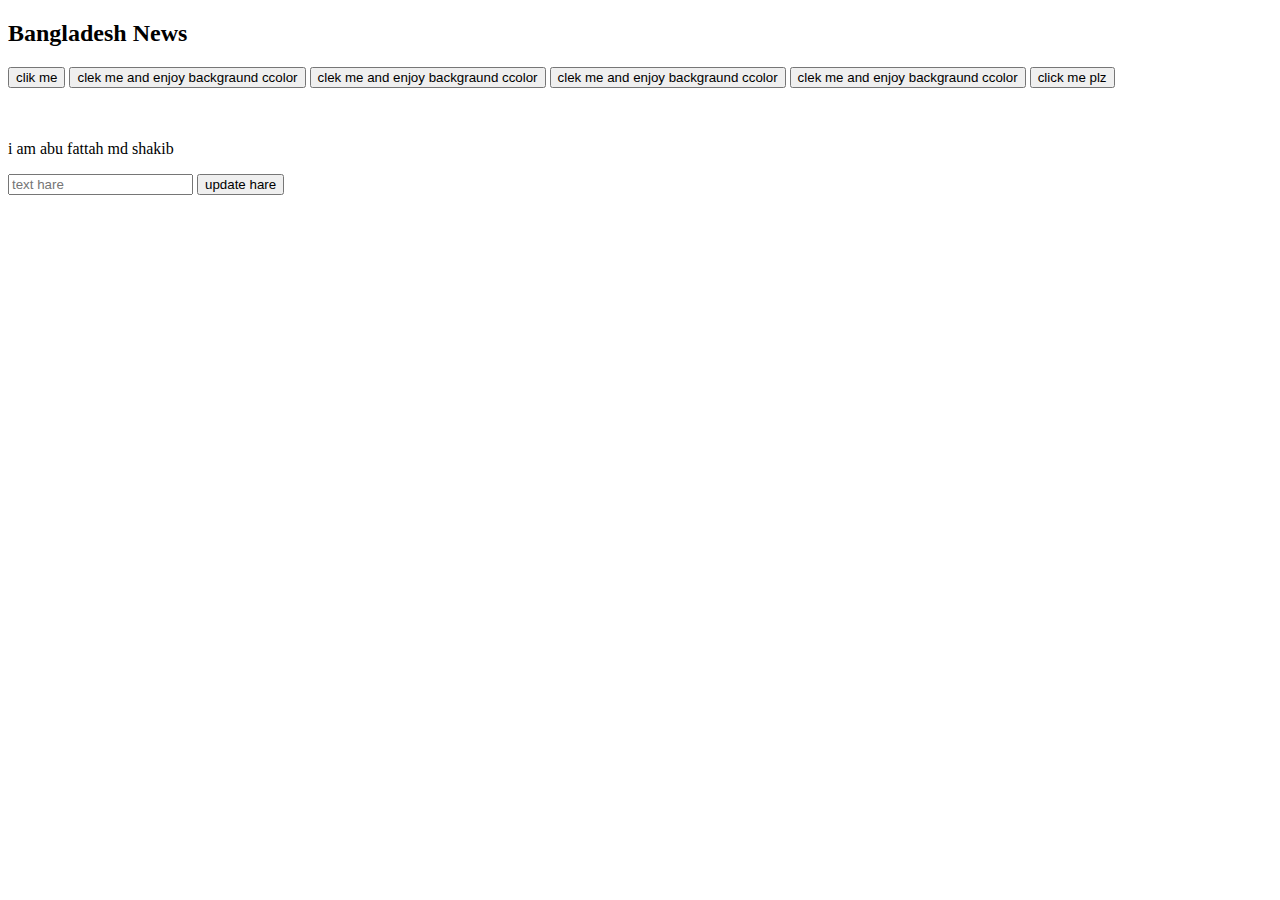
<file: index.html>
<!DOCTYPE html>
<html lang="en">
<head>
    <meta charset="UTF-8">
    <meta name="viewport" content="width=device-width, initial-scale=1.0">
    <title>Document</title>
</head>
<body>
    <h2>Bangladesh News</h2>
    <button onclick="console.log(7 , 8 , 9)">clik me</button>
    <button onclick="makeBackgroundColor()">clek me and enjoy backgraund ccolor</button>
    <button onclick=" makeBackgroundColor2()">clek me and enjoy backgraund ccolor</button>
    <button id="blue">clek me and enjoy backgraund ccolor</button>
    <button id="golden">clek me and enjoy backgraund ccolor</button>
    <button id="btn-make-color">click me plz</button>
    <br>
    <br>
    <br>
    <p id="update-text">i am  abu fattah md shakib</p>
    <input id="input-name" placeholder="text hare" type="text">
    <button id="btn-update">update hare</button>
            <!-- <ul id="abc">
                <li>Daily Prothom alo</li>
                <li>Bangladesh Pratidin</li>
                <li>Ittefaq</li>
                <li>Jugantor</li>
                <li>Jai Jai Din</li>
            </ul>  -->
    <script src="./dom js/dom.js"></script>
</body>
</html>
</file>
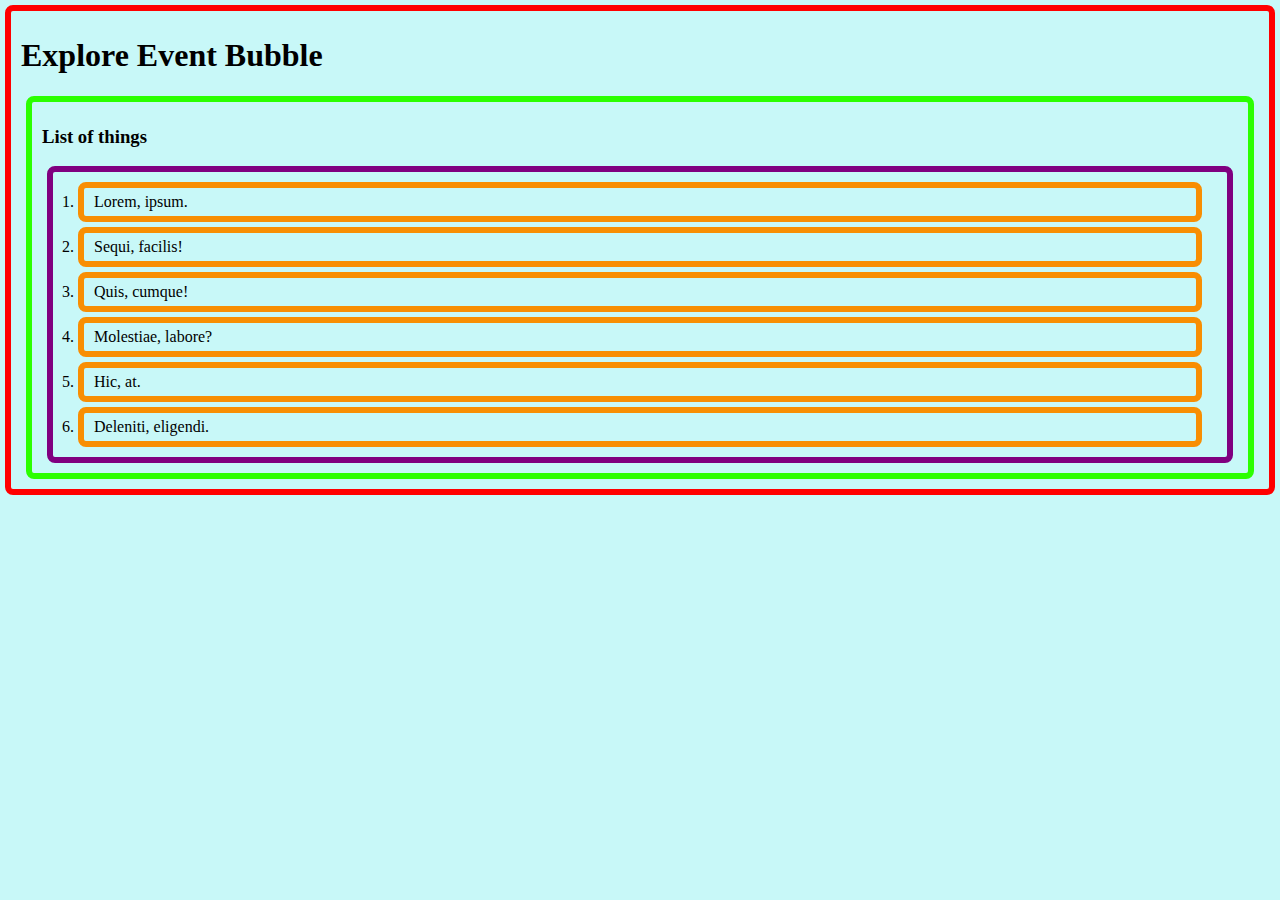
<file: bubble.html>
<!DOCTYPE html>
<html lang="en">
<head>
    <meta charset="UTF-8">
    <meta name="viewport" content="width=device-width, initial-scale=1.0">
    <title>bubble</title>
    <style>
        body{
            border: 6px solid red;
            background-color: rgb(200, 248, 248);
            margin: 5px;
            border-radius: 8px;
            padding:5px 10px;
        }
        section{
            border: 6px solid rgb(43, 255, 0);
            margin: 5px;
            border-radius: 8px;
            padding:5px 10px;
        }
        ol{
            border: 6px solid purple;
            margin: 5px;
            border-radius: 8px;
            padding:5px 20px;
        }
        li{
            border: 6px solid rgb(248, 142, 3);
            margin: 5px;
            border-radius: 8px;
            padding:5px 10px;
        }
    </style>
</head>
<body id="body-clik">
    <h1>Explore Event Bubble</h1>
    <section id="list-container">
        <h3>List of things</h3>
        <ol id="item-list">
            <li id="item-1">Lorem, ipsum.</li>
            <li id="item-2">Sequi, facilis!</li>
            <li id="item-3">Quis, cumque!</li>
            <li id="item-4">Molestiae, labore?</li>
            <li id="item-5">Hic, at.</li>
            <li id="item-6">Deleniti, eligendi.</li>
        </ol>

    </section>
    <script>
        // list item2 click hendler
        document.getElementById('item-2').addEventListener('click', function(event){
            console.log('item-2 click')
            //stoppropagation er jonno
            event.stopPropagation();
        })
        // ol click hendler
        document.getElementById('item-list').addEventListener('click', function(){
            console.log('ol click')
        })
        // section click hendler
        document.getElementById('list-container').addEventListener('click', function(){
            console.log('section click')
        })
        // body click hendler
        document.getElementById('body-clik').addEventListener('click', function(){
            console.log('body click')
        })

    </script>
</body>
</html>
</file>
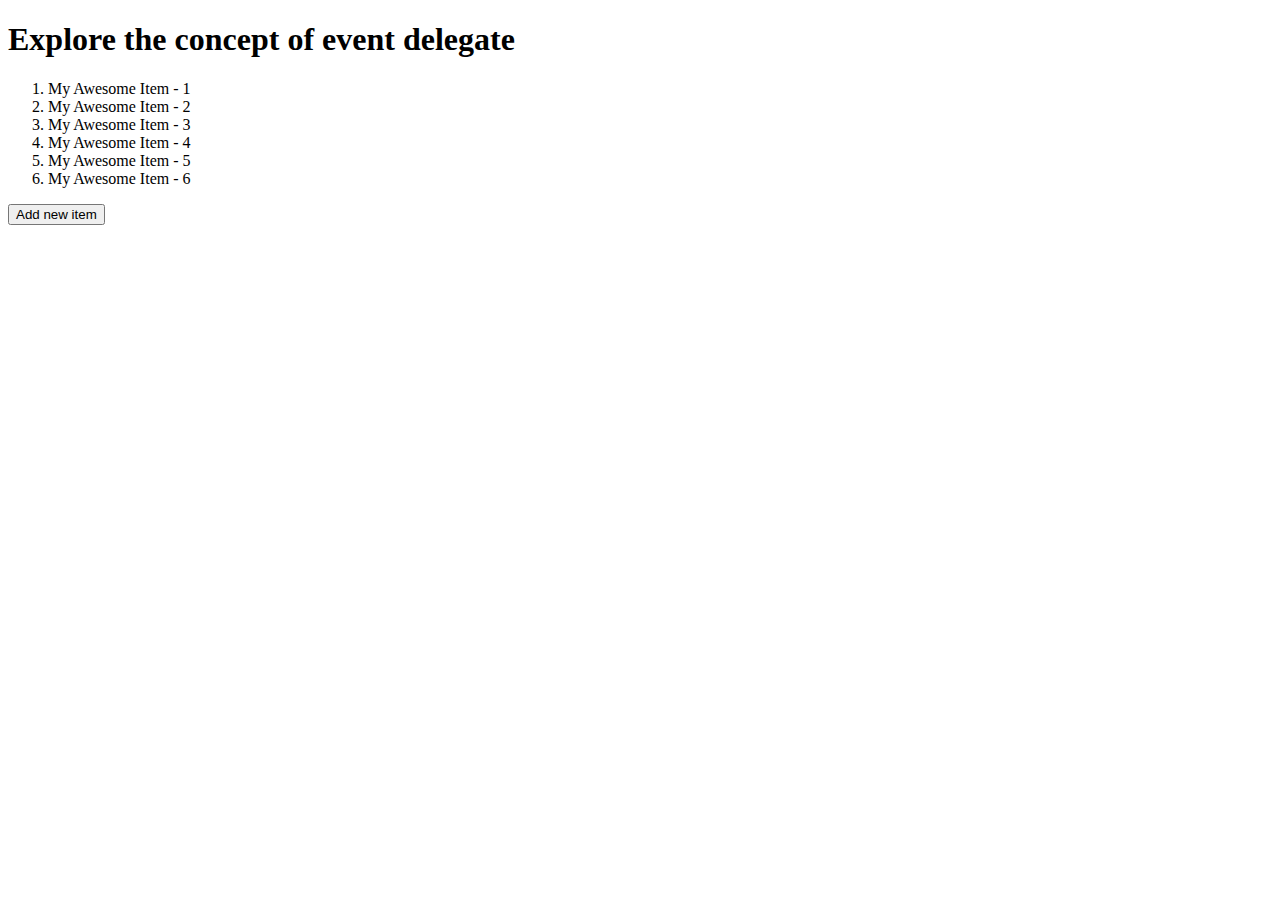
<file: delegate.html>
<!DOCTYPE html>
<html lang="en">
<head>
    <meta charset="UTF-8">
    <meta name="viewport" content="width=device-width, initial-scale=1.0">
    <title>Event Delegate</title>
</head>
<body>
    <h1>Explore the concept of event delegate</h1>
    <ol id="item-list">
        <li class="item">My Awesome Item - 1</li>
        <li class="item">My Awesome Item - 2</li>
        <li class="item">My Awesome Item - 3</li>
        <li class="item">My Awesome Item - 4</li>
        <li class="item">My Awesome Item - 5</li>
        <li class="item">My Awesome Item - 6</li>
    </ol>
    <button id="btn-add-item">Add new item</button>
<script>
    //ai tuku hocche old li gulo k remove korar jonno



    
//     const items = document.getElementsByClassName('item');
//    for( const item of items){
//     item.addEventListener('click', function(event){
//         event.target.parentNode.removeChild(event.target);
//     })
//    }

document.getElementById('item-list').addEventListener('click', function(event){
    event.target.parentNode.removeChild(event.target);
})
    
        
   //Add new item
   document.getElementById('btn-add-item').addEventListener('click', function(){
   // parent to be  added to
   const ol = document.getElementById('item-list');
   //new item
   const li = document.createElement('li');
   li.classList.add('item');
   li.innerText = 'Brand new item added';
   //add the item
   ol.appendChild(li);
   })
</script>
</body>
</html>
</file>
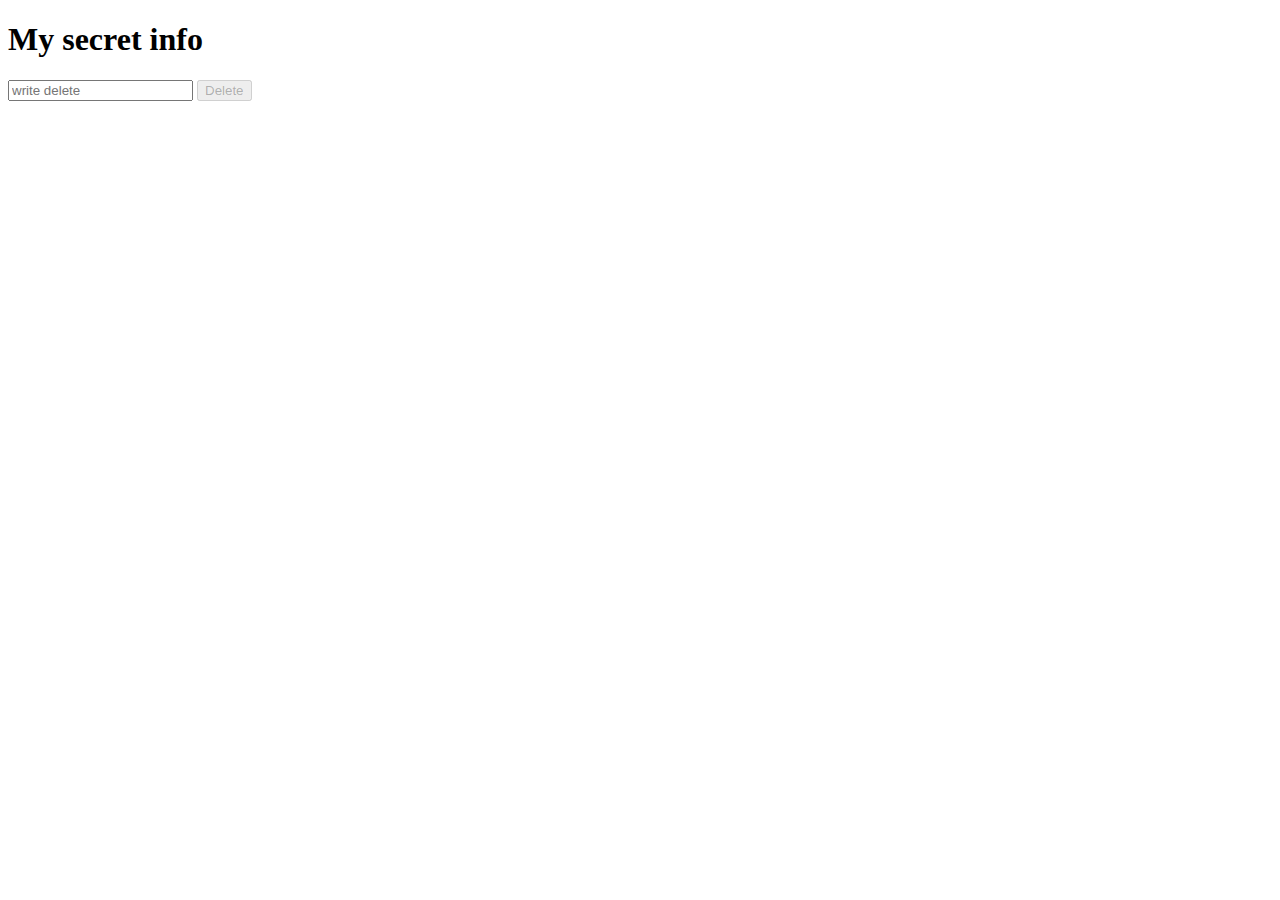
<file: delete.html>
<!DOCTYPE html>
<html lang="en">
<head>
    <meta charset="UTF-8">
    <meta name="viewport" content="width=device-width, initial-scale=1.0">
    <title>github style delete</title>
</head>
<body>
    <h1 id="secret-info">My secret info</h1>
    <input id="input-delete" type="text" placeholder="write delete">
    <button id="btn-delete" disabled>Delete</button>



    <script>
        document.getElementById('input-delete').addEventListener('keyup', function (event) {
            const text = event.target.value;
            const btnDelete =  document.getElementById('btn-delete');
            if (text === 'delete') {
                console.log('delete typed')
                btnDelete.removeAttribute('disabled');
                const secretTag = document.getElementById('secret-info');
                secretTag.style.display = 'none';
            }
            else{
                console.log('somthing else')
                btnDelete.setAttribute('disabled', true);
            }
        })

    </script>
</body>
</html>
</file>
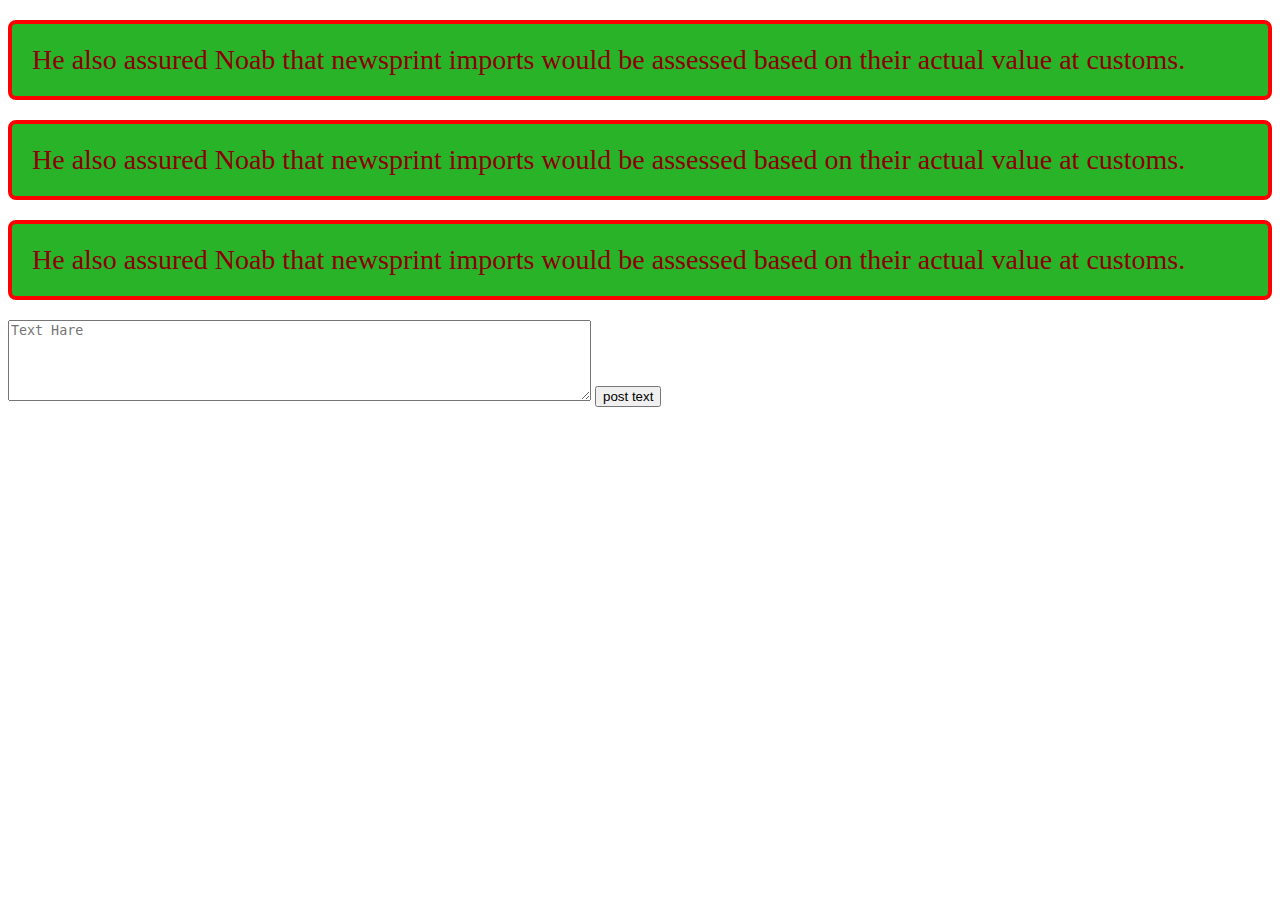
<file: evan.html>
<!DOCTYPE html>
<html lang="en">
<head>
    <meta charset="UTF-8">
    <meta name="viewport" content="width=device-width, initial-scale=1.0">
    <title>Document</title>
    <link rel="stylesheet" href="./style/dom.css">
</head>
<body>
    <section>
        <div id="container">
        <p class="containt">He also assured Noab that newsprint imports would be assessed based on their actual value at customs.</p>
        <p class="containt">He also assured Noab that newsprint imports would be assessed based on their actual value at customs.</p>
        <p class="containt">He also assured Noab that newsprint imports would be assessed based on their actual value at customs.</p>
    </div>
        <textarea name="" id="btn-textArea" cols="70" rows="5" placeholder="Text Hare"></textarea>
        <button id="btn-post-test">post text</button>
    </section>
    <script src="./dom js/evan.js"></script>
</body>
</html>
</file>
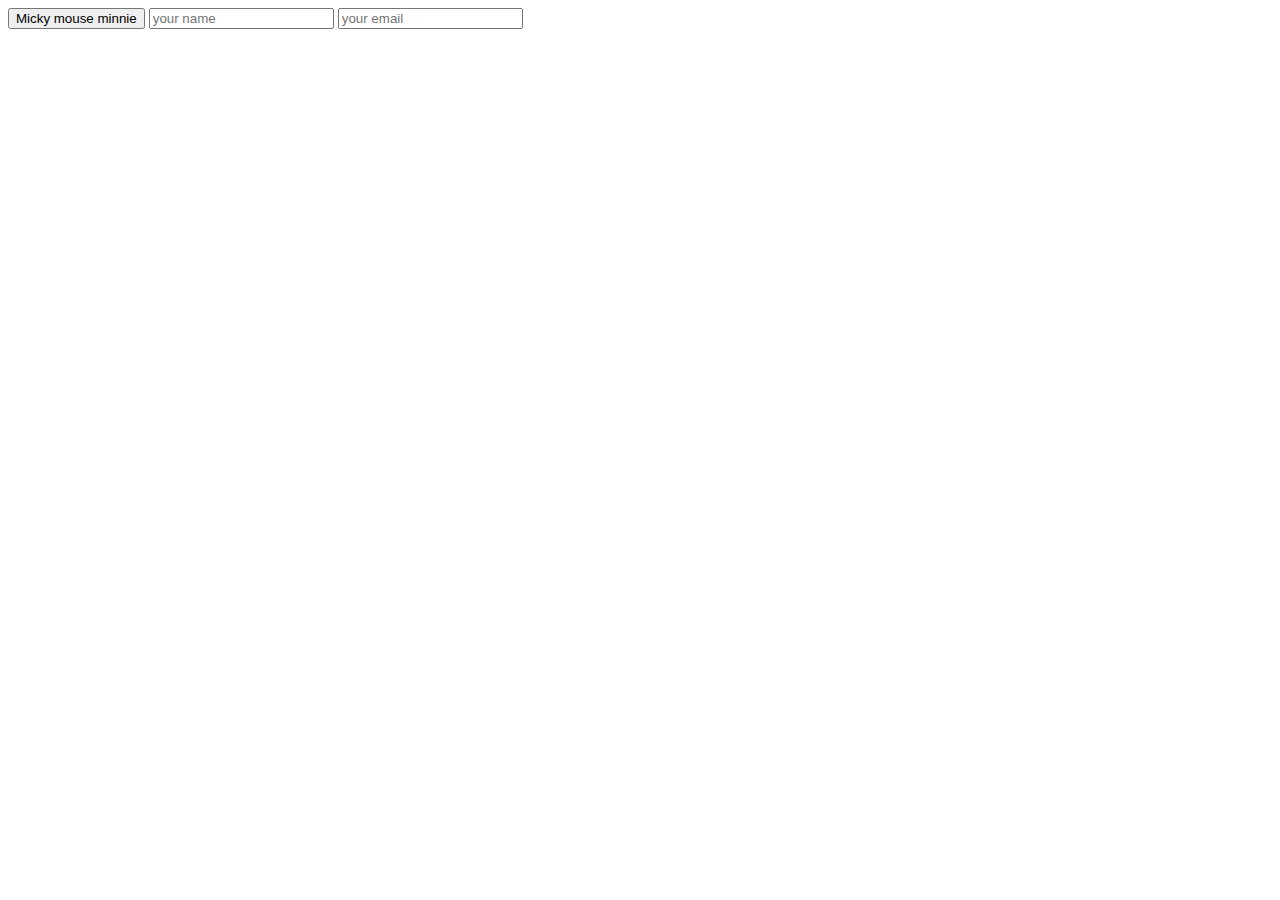
<file: more-event.html>
<!DOCTYPE html>
<html lang="en">
<head>
    <meta charset="UTF-8">
    <meta name="viewport" content="width=device-width, initial-scale=1.0">
    <title>Document</title>
</head>
<body>
    <button id="btn-mouse">Micky mouse minnie</button>
    <input id="user-name" type="text" placeholder="your name">
    <input id="user-email" type="text" placeholder="your email">
    <script>

        //button


        // // document.getElementById('btn-mouse').addEventListener('mouseenter', function(){
        // //     console.log('eveent triggered');
        // })
        // document.getElementById('btn-mouse').addEventListener('mousemove', function(){
        //     console.log('eveent triggered');
        // // })
        // document.getElementById('btn-mouse').addEventListener('mouseout', function(){
        // //     console.log('eveent triggered');
        // })
        // document.getElementById('btn-mouse').addEventListener('dblclick', function(){
        //     console.log('eveent triggered');
        // })


//input

        // document.getElementById('user-name').addEventListener('focus', function () {
        //     console.log('user about to write');
            
        // })
        // document.getElementById('user-email').addEventListener('focus', function () {
        //     console.log('user about to write email');
            
        // })
        // document.getElementById('user-name').addEventListener('blur', function () {
        //     console.log('user done with name');
            
        // })
        // document.getElementById('user-email').addEventListener('blur', function () {
        //     console.log('user done with name');
            
        // })

        // document.getElementById('user-name').addEventListener('keydown', function (event) {
        //     console.log('user typing', event.target.value);
            
        // })
        document.getElementById('user-name').addEventListener('keyup', function (event) {
            console.log('user typing', event.target.value);
            
        })
    </script>
</body>
</html>
</file>
<file: style/dom.css>
.containt{
    color: darkred;
    background-color: rgb(40, 179, 40);
    font-size: 28px;
    border: 4px solid red;
    border-radius: 8px;
    margin: 20px auto;
    padding: 20px;
}
</file>
